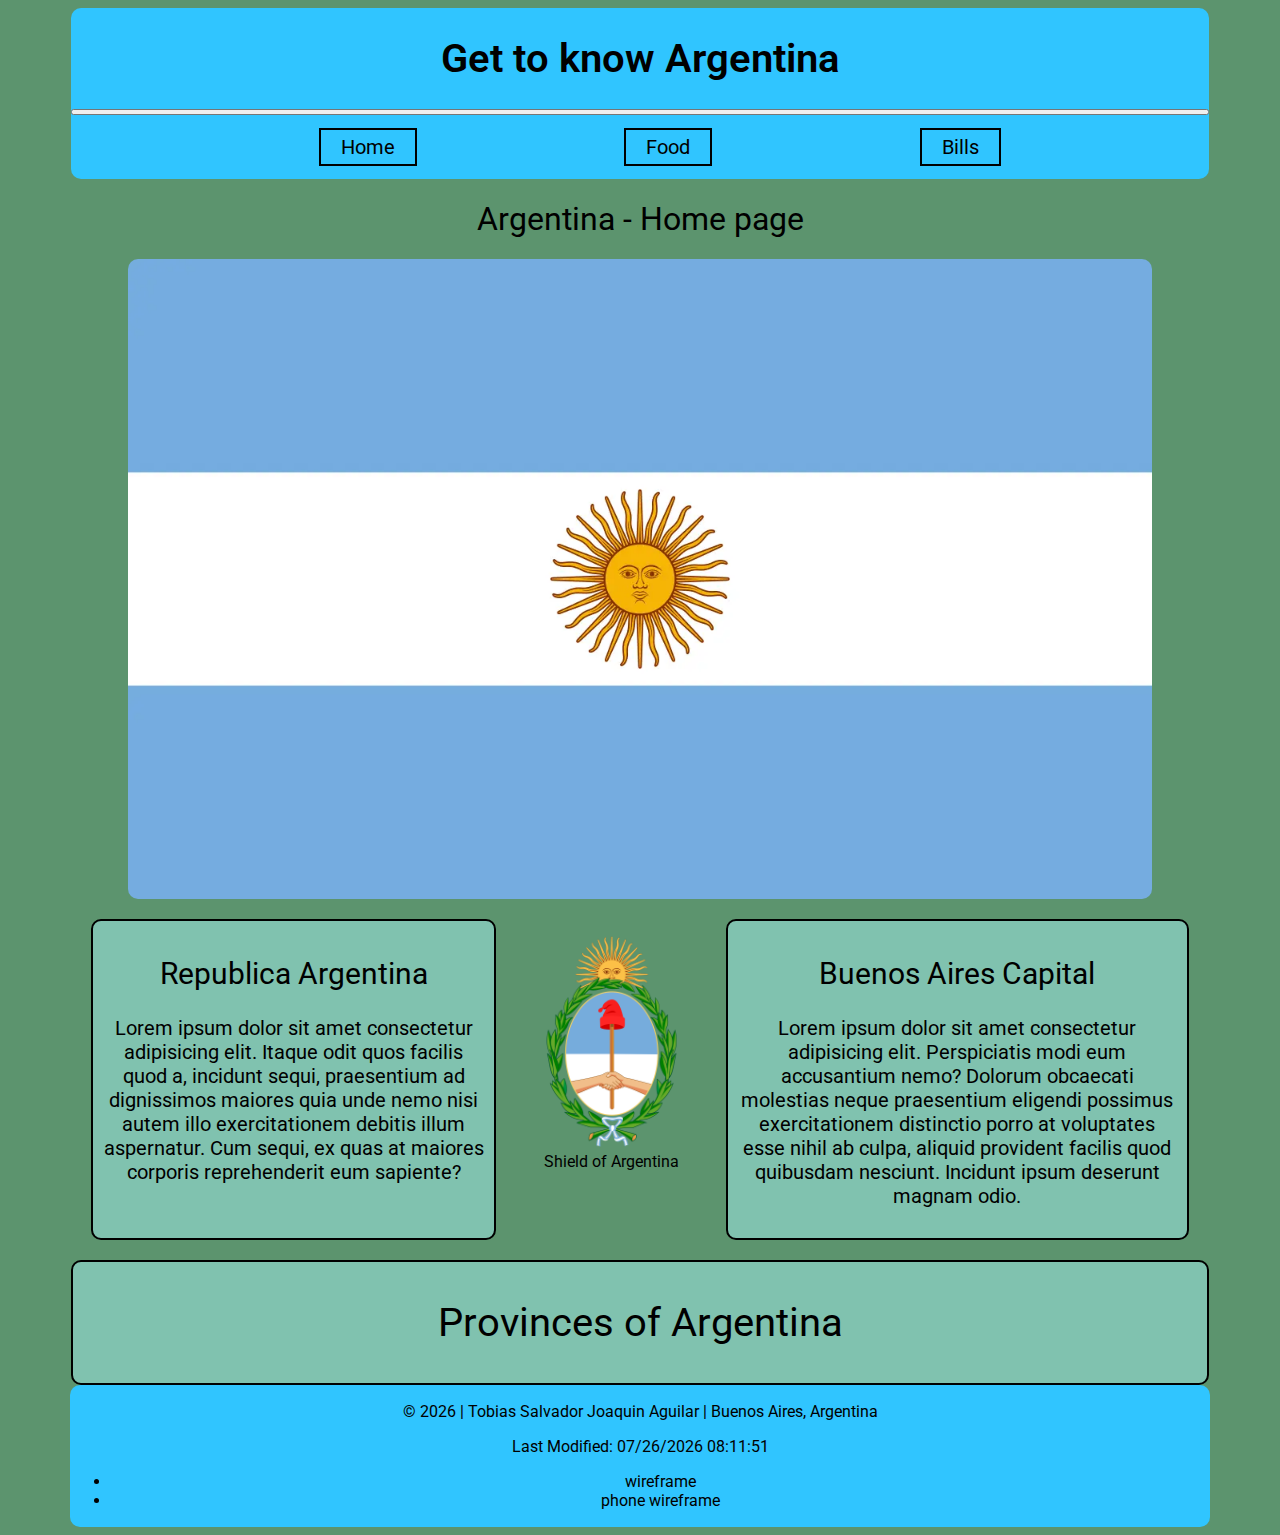
<file: index.html>
<!DOCTYPE html>
<html lang="en">
<head>
    <meta charset="UTF-8">
    <meta name="viewport" content="width=device-width, initial-scale=1.0">
    <title>Get to know Argentina</title>
    <meta name="author" content="Tobias Aguilar">
    <meta name="description" content="This page helps people get to know a little bit more about the country of Argentina.">
    <link rel="preconnect" href="https://fonts.googleapis.com">
    <link rel="preconnect" href="https://fonts.gstatic.com" crossorigin>
    <link href="https://fonts.googleapis.com/css2?family=Delius&family=Lato:ital,wght@0,100;0,300;0,400;0,700;0,900;1,100;1,300;1,400;1,700;1,900&family=Oswald:wght@200..700&family=Roboto:ital,wght@0,100..900;1,100..900&display=swap" rel="stylesheet">
    <link rel="stylesheet" href="styles/siteplan.css">
    <script src="scripts/siteplan.js" defer></script> 
</head>
<body>
    <header>
        <h1>Get to know Argentina</h1>
        <button id="menu"></button>
        <nav>
            <ul class="navigation">
                <li><a href="index.html" id="home">Home</a></li>
                <li><a href="food.html" id="food">Food</a></li>
                <li><a href="bills.html" id="Bills">Bills</a></li>
            </ul>
        </nav>
    </header>
    <main>
        <h1>Argentina - Home page</h1>
        <div id="hero">
            <picture id="argentina_flag">
                <source srcset="images/large_argentina_flag.webp" media="(min-width: 1000px)">
                <source srcset="images/medium_argentina_flag.webp" media="(min-width: 500px)">
                <img src="images/small_argentina_flag.webp" alt="Argentina Flag" width="500" height="250">
            </picture>
        </div>
        <section class="information">
            <div id="argentina_info">
                <h2>Republica Argentina</h2>
                <p>Lorem ipsum dolor sit amet consectetur adipisicing elit. Itaque odit quos facilis quod a, incidunt sequi, praesentium ad dignissimos maiores quia unde nemo nisi autem illo exercitationem debitis illum aspernatur. Cum sequi, ex quas at maiores corporis reprehenderit eum sapiente?</p>
            </div>
            <figure>
                <img id="argentina_shield" src="images/Coat_of_arms_of_Argentina.svg.png" alt="Shield of Argentina">
                <figcaption>Shield of Argentina</figcaption>
            </figure>
            <div id="buenos_aires_info">
                <h2>Buenos Aires Capital</h2>
                <p>Lorem ipsum dolor sit amet consectetur adipisicing elit. Perspiciatis modi eum accusantium nemo? Dolorum obcaecati molestias neque praesentium eligendi possimus exercitationem distinctio porro at voluptates esse nihil ab culpa, aliquid provident facilis quod quibusdam nesciunt. Incidunt ipsum deserunt magnam odio.</p>
            </div>
        </section>
        <div id="provinces">
            <h1>Provinces of Argentina</h1>
        </div>
    </main>
    <footer>
        <p><span id="currentyear"></span> | Tobias Salvador Joaquin Aguilar | Buenos Aires, Argentina</p>
        <p id="lastmodified"></p>
        <ul class="wireframe">
                <li><a href="images/Captura de pantalla 2025-08-14 175055.png">wireframe</a></li>
                <li><a href="images/Captura de pantalla 2025-08-14 175551.png">phone wireframe</a></li>
            </ul>
    </footer>
</body>
</html>
</file>
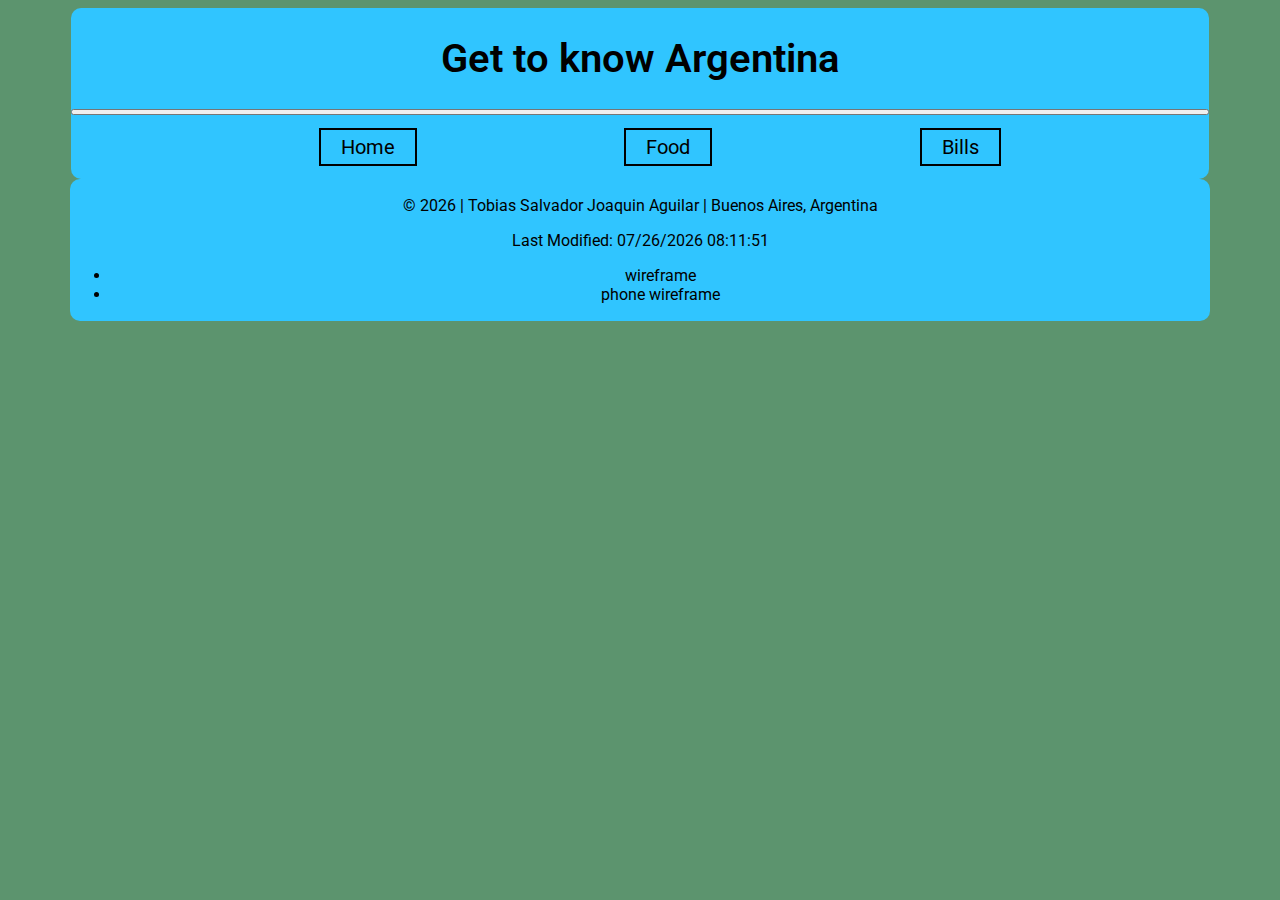
<file: bills.html>
<!DOCTYPE html>
<html lang="en">
<head>
    <meta charset="UTF-8">
    <meta name="viewport" content="width=device-width, initial-scale=1.0">
    <title>Argentine Bills</title>
    <meta name="author" content="Tobias Aguilar">
    <meta name="description" content="This page helps people get to know a little bit more about the country of Argentina.">
    <link rel="preconnect" href="https://fonts.googleapis.com">
    <link rel="preconnect" href="https://fonts.gstatic.com" crossorigin>
    <link href="https://fonts.googleapis.com/css2?family=Delius&family=Lato:ital,wght@0,100;0,300;0,400;0,700;0,900;1,100;1,300;1,400;1,700;1,900&family=Oswald:wght@200..700&family=Roboto:ital,wght@0,100..900;1,100..900&display=swap" rel="stylesheet">
    <link rel="stylesheet" href="styles/siteplan.css">
    <script src="scripts/siteplan.js" defer></script> 
</head>
<body>
    <header>
        <h1>Get to know Argentina</h1>
        <button id="menu"></button>
        <nav>
            <ul class="navigation">
                <li><a href="index.html" id="home">Home</a></li>
                <li><a href="food.html" id="food">Food</a></li>
                <li><a href="bills.html" id="Bills">Bills</a></li>
            </ul>
        </nav>
    </header>
    <main>

    </main>
    <footer>
        <p><span id="currentyear"></span> | Tobias Salvador Joaquin Aguilar | Buenos Aires, Argentina</p>
        <p id="lastmodified"></p>
        <ul class="wireframe">
                <li><a href="images/Captura de pantalla 2025-08-14 175055.png">wireframe</a></li>
                <li><a href="images/Captura de pantalla 2025-08-14 175551.png">phone wireframe</a></li>
            </ul>
    </footer>
</body>
</html>
</file>
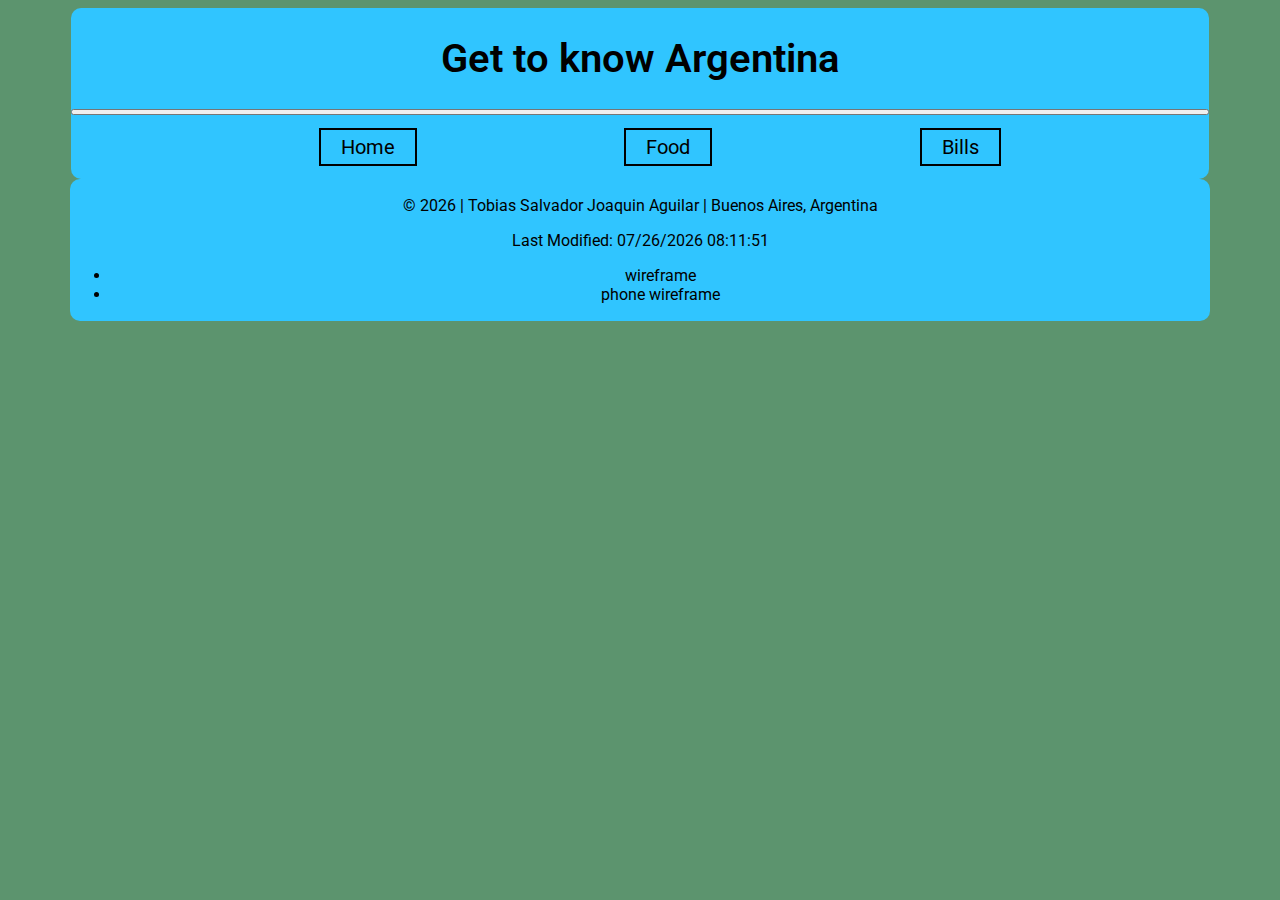
<file: food.html>
<!DOCTYPE html>
<html lang="en">
<head>
    <meta charset="UTF-8">
    <meta name="viewport" content="width=device-width, initial-scale=1.0">
    <title>Argentine Foods</title>
    <meta name="author" content="Tobias Aguilar">
    <meta name="description" content="This page helps people get to know a little bit more about the country of Argentina.">
    <link rel="preconnect" href="https://fonts.googleapis.com">
    <link rel="preconnect" href="https://fonts.gstatic.com" crossorigin>
    <link href="https://fonts.googleapis.com/css2?family=Delius&family=Lato:ital,wght@0,100;0,300;0,400;0,700;0,900;1,100;1,300;1,400;1,700;1,900&family=Oswald:wght@200..700&family=Roboto:ital,wght@0,100..900;1,100..900&display=swap" rel="stylesheet">
    <link rel="stylesheet" href="styles/siteplan.css">
    <script src="scripts/siteplan.js" defer></script> 
</head>
<body>
    <header>
        <h1>Get to know Argentina</h1>
        <button id="menu"></button>
        <nav>
            <ul class="navigation">
                <li><a href="index.html" id="home">Home</a></li>
                <li><a href="food.html" id="food">Food</a></li>
                <li><a href="bills.html" id="Bills">Bills</a></li>
            </ul>
        </nav>
    </header>
    <main>

    </main>
    <footer>
        <p><span id="currentyear"></span> | Tobias Salvador Joaquin Aguilar | Buenos Aires, Argentina</p>
        <p id="lastmodified"></p>
        <ul class="wireframe">
                <li><a href="images/Captura de pantalla 2025-08-14 175055.png">wireframe</a></li>
                <li><a href="images/Captura de pantalla 2025-08-14 175551.png">phone wireframe</a></li>
            </ul>
    </footer>
</body>
</html>
</file>
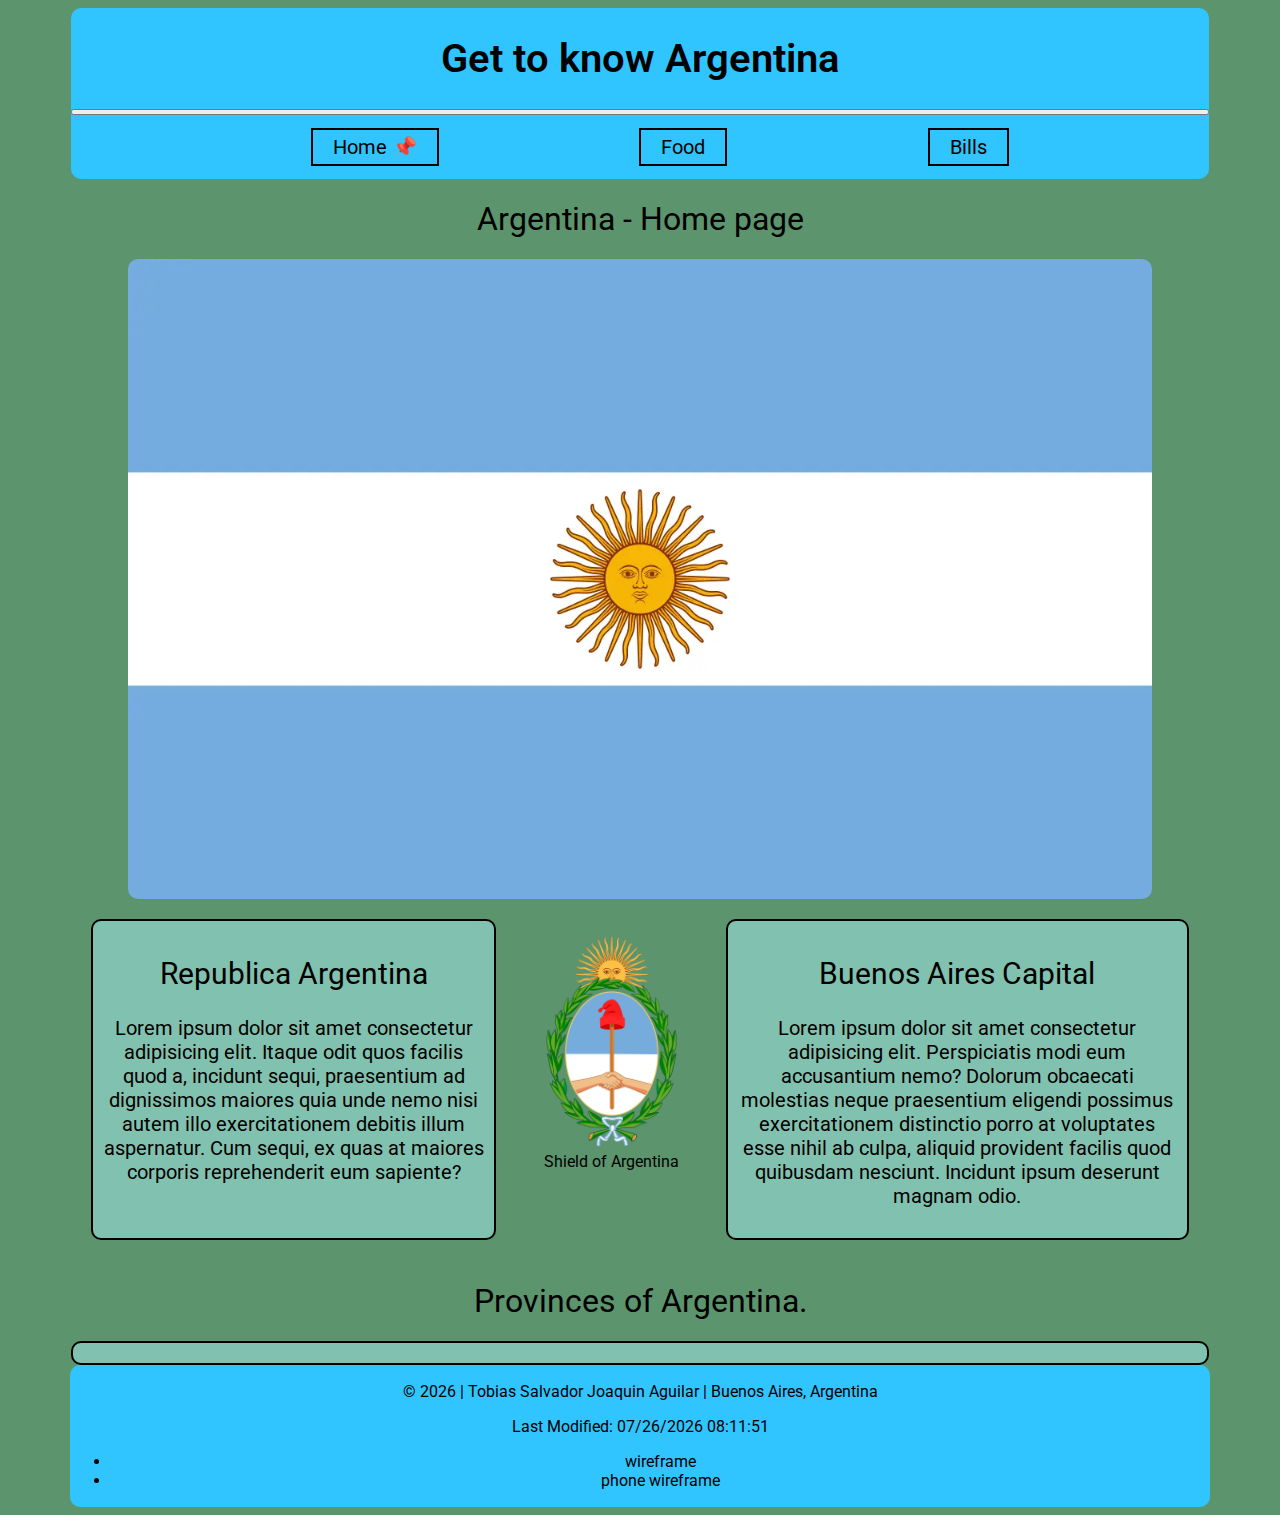
<file: siteplan.html>
<!DOCTYPE html>
<html lang="en">
<head>
    <meta charset="UTF-8">
    <meta name="viewport" content="width=device-width, initial-scale=1.0">
    <title>Get to know Argentina</title>
    <meta name="author" content="Tobias Aguilar">
    <meta name="description" content="This page helps people get to know a little bit more about the country of Argentina.">
    <link rel="preconnect" href="https://fonts.googleapis.com">
    <link rel="preconnect" href="https://fonts.gstatic.com" crossorigin>
    <link href="https://fonts.googleapis.com/css2?family=Delius&family=Lato:ital,wght@0,100;0,300;0,400;0,700;0,900;1,100;1,300;1,400;1,700;1,900&family=Oswald:wght@200..700&family=Roboto:ital,wght@0,100..900;1,100..900&display=swap" rel="stylesheet">
    <link rel="stylesheet" href="styles/siteplan.css">
    <script src="scripts/siteplan.js" defer></script> 
</head>
<body>
    <header>
        <h1>Get to know Argentina</h1>
        <button id="menu"></button>
        <nav>
            <ul class="navigation">
                <li><a href="siteplan.html" id="home">Home 📌</a></li>
                <li><a href="food.html" id="food">Food</a></li>
                <li><a href="bills.html" id="Bills">Bills</a></li>
            </ul>
        </nav>
    </header>
    <main>
        <h1>Argentina - Home page</h1>
        <div id="hero">
            <picture id="argentina_flag">
                <source srcset="images/large_argentina_flag.webp" media="(min-width: 1000px)">
                <source srcset="images/medium_argentina_flag.webp" media="(min-width: 500px)">
                <img src="images/small_argentina_flag.webp" alt="Argentina Flag" width="500" height="250">
            </picture>
        </div>
        <section class="information">
            <div id="argentina_info">
                <h2>Republica Argentina</h2>
                <p>Lorem ipsum dolor sit amet consectetur adipisicing elit. Itaque odit quos facilis quod a, incidunt sequi, praesentium ad dignissimos maiores quia unde nemo nisi autem illo exercitationem debitis illum aspernatur. Cum sequi, ex quas at maiores corporis reprehenderit eum sapiente?</p>
            </div>
            <figure>
                <img id="argentina_shield" src="images/Coat_of_arms_of_Argentina.svg.png" alt="Shield of Argentina">
                <figcaption>Shield of Argentina</figcaption>
            </figure>
            <div id="buenos_aires_info">
                <h2>Buenos Aires Capital</h2>
                <p>Lorem ipsum dolor sit amet consectetur adipisicing elit. Perspiciatis modi eum accusantium nemo? Dolorum obcaecati molestias neque praesentium eligendi possimus exercitationem distinctio porro at voluptates esse nihil ab culpa, aliquid provident facilis quod quibusdam nesciunt. Incidunt ipsum deserunt magnam odio.</p>
            </div>
        </section>
        <h1>Provinces of Argentina.</h1>
        <div id="provinces">
        </div>
    </main>
    <footer>
        <p><span id="currentyear"></span> | Tobias Salvador Joaquin Aguilar | Buenos Aires, Argentina</p>
        <p id="lastmodified"></p>
        <ul class="wireframe">
            <li><a href="images/Captura de pantalla 2025-08-14 175055.png">wireframe</a></li>
            <li><a href="images/Captura de pantalla 2025-08-14 175551.png">phone wireframe</a></li>
        </ul>
    </footer>
</body>
</html>
</file>
<file: styles/siteplan.css>
:root {
    --deep-sky-blue: #30c5ffff;
    --gunmetal: #2a2d34ff;
    --sea-green: #5c946eff;
    --cambridge-blue: #80c2afff;
}
* {
  font-family: "Roboto", sans-serif;
  font-weight: 400;
  font-style: normal;
  font-variation-settings: "wdth" 100;
}
header, main, footer {
    max-width: 90%;
    margin-left: auto;
    margin-right: auto;
}
header {
    background-color: var(--deep-sky-blue);
    display:flex;
    flex-direction: column;
    text-align: center;
    font-size: 20px;
    flex-wrap: wrap;
    border-radius: 10px;
}
header h1 {
    font-weight: 600;
    font-size: 40px;
}
header h1, a {
    color: black;
    text-decoration: none;
    
}
nav ul {
    display:flex;
    flex-direction: row;
    justify-content: space-evenly;
    list-style: none;
    flex-wrap: wrap;
}
header a {
    border: 2px solid black;
    padding-bottom: 5px;
    padding-top: 5px;
    padding: 5px 20px;
}

header a:hover {
    background-color: gray;
    color: white;
    text-decoration: underline;
}

@media (max-width: 600px) {
        #menu {
	    font-size: 1.5rem;
	    border: 0;
	    background: none;
	    color: #000;
 	    position: absolute;
	    margin-top: auto;
	    margin-right: auto;
        }

        #menu::before {
	    content: "☰";
        }

        #menu.open::before {
	    content: "--";
        }

        .open a {
	    display: block;
        }
        a {
            display:none;
        }
        .information img {
            width: 100px;
        }
}
main {
    text-align: center;
    margin: 0 auto;
}

body {
    background-color: var(--sea-green);
}

#hero img {
    width: 90%;
    height: 80%;
    border-radius: 10px;
    display: block;
    margin: 0 auto;
}
footer {
    background-color: var(--deep-sky-blue);
    text-align: center;
    padding: 1px;
    font-weight: 500;
    border-radius: 10px;
}
@media (min-width:600px) {
    .information {
        display:flex;
        flex-direction: row;
        justify-content: space-evenly;
        padding: 20px;
        row-gap: 10px;
    }
    .information img {
        width:150px;
        justify-content: center;
    }
}
.information div {
    border: 2px solid black;
    border-radius: 10px;
    max-width: 500px;
    background-color: var(--cambridge-blue);
    font-size: 20px;
    padding: 10px
}
#provinces {
    border: 2px solid black;
    border-radius: 10px;
    background-color: var(--cambridge-blue);
    font-size: 20px;
    padding: 10px
}
</file>
